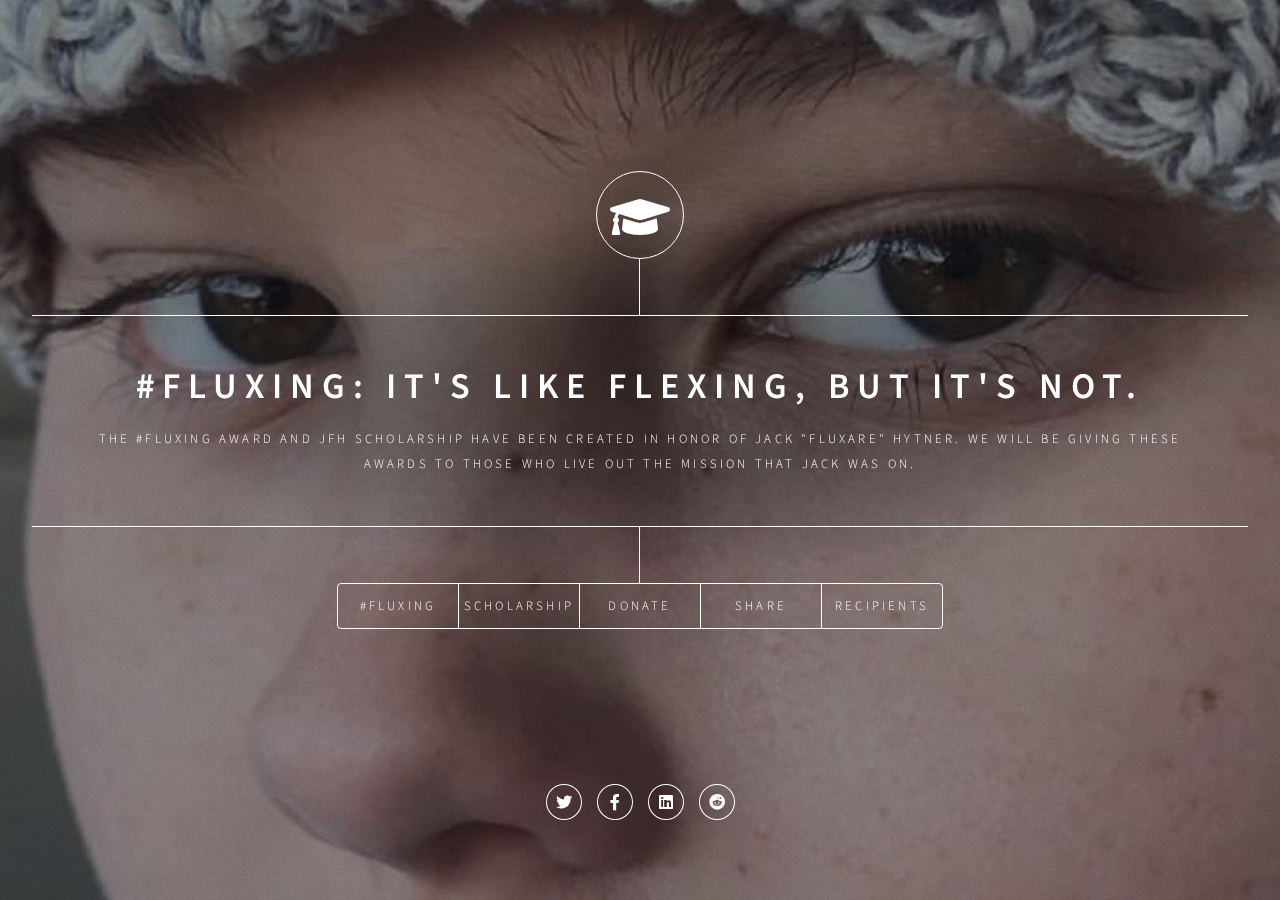
<file: index.html>
<!DOCTYPE HTML>
<!--
	Dimension by HTML5 UP
	html5up.net | @ajlkn
	Free for personal and commercial use under the CCA 3.0 license (html5up.net/license)
-->
<html>
	<head>
		<link rel="shortcut icon" type="image/x-icon" href="favicon.ico">

		<!--This is the description for your website -->
		<meta content='$500 Scholarship in memory of Jack "Fluxare Hytner' name='description'/>
		<!--Add the author name here -->
		<meta content='Steven H.' name='author'/>    
		<!--This title will appear when someone share this site on facebook or Google plus-->   
		<meta content='Jack "Fluxare" Hytner Memorial Scholarship' property='og:title'/>
		<!--This image will be used as preview when someone shares it on social media -->
		<meta content='https://i.imgur.com/8xLXNoH.jpeg' property='og:image'/>
		<!--This description will be used when someone shares on social media -->
		<meta content='$500 Scholarship in memory of Jack "Fluxare Hytner' property='og:description'/>
		
		<title>JFH Memorial Scholarship</title>
		<meta charset="utf-8" />
		<meta name="viewport" content="width=device-width, initial-scale=1, user-scalable=no" />
		<link rel="stylesheet" href="assets/css/main.css" />
		<noscript><link rel="stylesheet" href="assets/css/noscript.css" /></noscript>
	</head>
	<body class="is-preload">

		<!-- Wrapper -->
			<div id="wrapper">

				<!-- Header -->
					<header id="header">
						<div class="logo">
							<!-- <span class="icon fa-gem"></span> -->
							<span class="fas fa-graduation-cap fa-3x"></span>
							<!-- <i class="fas fa-graduation-cap"></i> -->
						</div>
						<div class="content">
							<div class="inner">
								<h1>#Fluxing: It's like flexing, but it's not.</h1>
								<p>The #Fluxing Award and JFH Scholarship have been created in honor of Jack "Fluxare" Hytner. We will be giving these awards to those who live out the
									mission that Jack was on. </p>
							</div>
						</div>
						<nav>
							<ul>
								<li><a href="#aboutjack">#Fluxing</a></li>
								<li><a href="#scholar">Scholarship</a></li>
								<li><a href="#donate">Donate</a></li>
								<li><a href="#share">Share</a></li>
								<li><a href="#recipients">Recipients</a></li>
								<!-- <li><a href="#elements">Elements</a></li> -->
							</ul>
						</nav>
					</header>

				<!-- Main -->
					<div id="main">

						<!-- aboutjack -->
                        <article id="aboutjack">
                            <h2 class="major">#Fluxing</h2>
                            <span class="image main"><img src="images/Jack14.jpg" alt="" /></span>
                            <p>Fluxare made it to the top 100 in the Norcal recruiting Challenge. He was then teamed with Sweaty Steve, who also made the cut, to create a video. 
                                They created a great one called "The Clock of Life - Motivation for all Creators/Influencers". At the end of the Video they added the Tag line:
                                "#Fluxing- It’s like flexing, but it’s not."
                            </p>
                            <p>
                                <a href="https://youtu.be/uP6Y2w0VfnQ" target="_blank"><span class="label">Watch the video here!</span></a>
                            </p>
                            <p>
                                 Fluxare and Sweaty Steve made the cut to the top 50 in large part to the power of their video.  Sadly, 16 year old Fluxare passed away from stage 4 bone cancer before the next cut to the top 25. In his short time here Fluxare was building a commitment to reducing the levels of hate, anger and unnecessary ego in the online gaming community. He encouraged, complimented and inspired by always being positive and helpful even when someone might be coming at him with less than kind comments. You know the type of comments, we all do. So we are reaching out to you, with a challenge that has a reward. Every month we will award $100 to the submitted video that best captures the concept that meant so much to Fluxare: A cooler, kinder community.
                            </p>
                            <p>
                                Help us define what that means:
                                <li>Not meeting hate with hate.</li>
                                <li>Not meeting ignorance with ignorance.</li>
                                <li>Inspiring - being yourself, embrace yourself and others</li>
                            </p>
                            <p>
                                Make a video that captures what #Fluxing means to you. Inspire us to give you the monthly #Fluxing prize.
                            </p>
                            <ul class="icons">
                                <li><a href="https://twitter.com/intent/tweet?url=https%3A%2F%2Fjfhscholarship.github.io/&text=I%27m%20supporting%20the%20%23JFHScholarship%20in%20honor%20of%20@Fluxare%20-%20Please%20checkout%20this%20site%20to%20get%20involved%21" class="icon brands fa-twitter" target="_blank"><span class="label">GitHub</span></a></li>
                                <li><a href="https://www.facebook.com/sharer/sharer.php?u=jfhscholarship.github.io" class="icon brands fa-facebook-f" target="_blank"><span class="label">Facebook</span></a></li>
                                <li><a href="https://www.linkedin.com/sharing/share-offsite/?url=https%3A%2F%2Fjfhscholarship.github.io" class="icon brands fa-linkedin"><span class="label">GitHub</span></a></li>
                                <li><a href="https://www.reddit.com/submit?url=https%3A%2F%2Fjfhscholarship.github.io/&title=I%27m%20supporting%20the%20%23JFHScholarship%20in%20honor%20of%20@Fluxare%20-%20Please%20checkout%20this%20site%20to%20get%20involved%21" class="icon brands fa-reddit" target="_blank"><span class="label">GitHub</span></a></li>
                            </ul>
                        </article>
						
						<!-- scholar -->
						<article id="scholar">
							<h2 class="major">Scholarship Details</h2>
							<span class="image main"><img src="images/Jack4.jpg" alt="" /></span>
							<p>To carry on the legacy of Jack, we have started a Memorial Scholarship in his name. With a passion for ESports, Jack expressed interest in one day becoming a computer programmer, which is why we have decided to give a $500 scholarship to a graduating high-school Senior, or current college student pursuing a degree in a Computer Science or Video Game related field. This scholarship will be given to a student who lives out the mission that Jack was on.</a></p>
							<p>To encourage more applicants, the founder of this scholarship, Steven (who works as a professional in Cybersecurity) will also be providing networking opportunities and career mentoring to the recipient of this award if they so choose. </a></p>
							<p>We are looking for applicants who deeply want to have an impact on those around them in a positive way. If this is you, please apply for this scholarship <a href="https://www.bold.org/scholarships/jack-hytner-memorial-scholarship/" target="_blank"><b>HERE</b></a> where you will answer a few questions via written response or by submitting a video link. </p>
							<ul class="icons">
								<li><a href="https://twitter.com/intent/tweet?url=https%3A%2F%2Fjfhscholarship.github.io/&text=I%27m%20supporting%20the%20%23JFHScholarship%20in%20honor%20of%20@Fluxare%20-%20Please%20checkout%20this%20site%20to%20get%20involved%21" class="icon brands fa-twitter" target="_blank"><span class="label">GitHub</span></a></li>
								<li><a href="https://www.facebook.com/sharer/sharer.php?u=jfhscholarship.github.io" class="icon brands fa-facebook-f" target="_blank"><span class="label">Facebook</span></a></li>
								<li><a href="https://www.linkedin.com/sharing/share-offsite/?url=https%3A%2F%2Fjfhscholarship.github.io" class="icon brands fa-linkedin"><span class="label">GitHub</span></a></li>
								<li><a href="https://www.reddit.com/submit?url=https%3A%2F%2Fjfhscholarship.github.io/&title=I%27m%20supporting%20the%20%23JFHScholarship%20in%20honor%20of%20@Fluxare%20-%20Please%20checkout%20this%20site%20to%20get%20involved%21" class="icon brands fa-reddit" target="_blank"><span class="label">GitHub</span></a></li>
							</ul>
						</article>

						<!-- apply -->
							<!-- <article id="apply">
								<h2 class="major">Apply</h2>
								<span class="image main"><img src="images/apply.jpg" alt="" /></span>
								<p>We have partnered with <b>BOLD</b> in order to make this scholarship happen. In order to launch the scholarship, we must first provide the $500 that will be awarded to the student who recieves this scholarship. Once that goal is met, there will be a link on this page that will take you straight into the application process!</p>
								<p>Please consider donating to our GoFundMe page <a href="https://gofundme.com/f/jack-fluxare-hytner-memorial-scholarship/" target="_blank"><b>HERE</b></a> to help us raise the $500 required to official launch the scholarship and continue Fluxare's legacy.</p>
								<ul class="icons">
									<li><a href="https://twitter.com/intent/tweet?url=https%3A%2F%2Fjfhscholarship.github.io/&text=I%27m%20supporting%20the%20%23JFHScholarship%20in%20honor%20of%20@Fluxare%20-%20Please%20checkout%20this%20site%20to%20get%20involved%21" class="icon brands fa-twitter" target="_blank"><span class="label">GitHub</span></a></li>
									<li><a href="https://www.facebook.com/sharer/sharer.php?u=jfhscholarship.github.io" class="icon brands fa-facebook-f" target="_blank"><span class="label">Facebook</span></a></li>
									<li><a href="https://www.linkedin.com/sharing/share-offsite/?url=https%3A%2F%2Fjfhscholarship.github.io" class="icon brands fa-linkedin"><span class="label">GitHub</span></a></li>
									<li><a href="https://www.reddit.com/submit?url=https%3A%2F%2Fjfhscholarship.github.io/&title=I%27m%20supporting%20the%20%23JFHScholarship%20in%20honor%20of%20@Fluxare%20-%20Please%20checkout%20this%20site%20to%20get%20involved%21" class="icon brands fa-reddit" target="_blank"><span class="label">GitHub</span></a></li>
								</ul>
							</article> -->

						<!-- donate -->
							<article id="donate">
								<h2 class="major">Donate</h2>
								<span class="image main"> <a href="https://www.bold.org/scholarships/jack-hytner-memorial-scholarship/" target="_blank"><img src="images/Jack2.jpg" alt="" /></a></span>
								<p>We are taking donations from the community through <a href="https://www.bold.org/scholarships/jack-hytner-memorial-scholarship/" target="_blank"><b>BOLD</b></a> to help fund this scholarship and change students lives. 100% of proceeds will go towards this scholarship. Any funds over $500 will go towards the next year's scholarship fund, so that we can continue this scholarship for years to come. Thank you for supporting this cause as we seek to carry on Jack's legacy. You can donate to the scholarship during it's "live" times by clicking <a href="https://gofundme.com/f/jack-fluxare-hytner-memorial-scholarship/" target="_blank"><b>HERE</b></a>.</p>
								<ul class="icons">
									<li><a href="https://twitter.com/intent/tweet?url=https%3A%2F%2Fjfhscholarship.github.io/&text=I%27m%20supporting%20the%20%23JFHScholarship%20in%20honor%20of%20@Fluxare%20-%20Please%20checkout%20this%20site%20to%20get%20involved%21" class="icon brands fa-twitter" target="_blank"><span class="label">GitHub</span></a></li>
									<li><a href="https://www.facebook.com/sharer/sharer.php?u=jfhscholarship.github.io" class="icon brands fa-facebook-f" target="_blank"><span class="label">Facebook</span></a></li>
									<li><a href="https://www.linkedin.com/sharing/share-offsite/?url=https%3A%2F%2Fjfhscholarship.github.io" class="icon brands fa-linkedin"><span class="label">GitHub</span></a></li>
									<li><a href="https://www.reddit.com/submit?url=https%3A%2F%2Fjfhscholarship.github.io/&title=I%27m%20supporting%20the%20%23JFHScholarship%20in%20honor%20of%20@Fluxare%20-%20Please%20checkout%20this%20site%20to%20get%20involved%21" class="icon brands fa-reddit" target="_blank"><span class="label">GitHub</span></a></li>
								</ul>
							</article>

						<!-- share -->
						<article id="share">
							<h2 class="major">Share</h2>

							<!-- Slideshow container -->
							<div class="slideshow-container">
								<!-- Full-width images -->
								<div class="mySlides fade">
									<span class="image main"><img src="images/tweets/tweet1.JPG" alt="" /></span>
								</div>
								<div class="mySlides fade">
									<span class="image main"><img src="images/tweets/tweet2.JPG" alt="" /></span>
								</div>
								<div class="mySlides fade">
									<span class="image main"><img src="images/tweets/tweet3.JPG" alt="" /></span>
								</div>
								<div class="mySlides fade">
									<span class="image main"><img src="images/tweets/tweet4.JPG" alt="" /></span>
								</div>
								<div class="mySlides fade">
									<span class="image main"><img src="images/tweets/tweet5.JPG" alt="" /></span>
								</div>
								<div class="mySlides fade">
									<span class="image main"><img src="images/tweets/tweet6.JPG" alt="" /></span>
								</div>
								<div class="mySlides fade">
									<span class="image main"><img src="images/tweets/tweet7.JPG" alt="" /></span>
								</div>
								<div class="mySlides fade">
									<span class="image main"><img src="images/tweets/tweet8.JPG" alt="" /></span>
								</div>
								<div class="mySlides fade">
									<span class="image main"><img src="images/tweets/tweet9.JPG" alt="" /></span>
								</div>
								<div class="mySlides fade">
									<span class="image main"><img src="images/tweets/tweet10.JPG" alt="" /></span>
								</div>
								<div class="mySlides fade">
									<span class="image main"><img src="images/tweets/tweet11.JPG" alt="" /></span>
								</div>
								<div class="mySlides fade">
									<span class="image main"><img src="images/tweets/tweet12.JPG" alt="" /></span>
								</div>
								<div class="mySlides fade">
									<span class="image main"><img src="images/tweets/tweet13.JPG" alt="" /></span>
								</div>
								<div class="mySlides fade">
									<span class="image main"><img src="images/tweets/tweet14.JPG" alt="" /></span>
								</div>
								<div class="mySlides fade">
									<span class="image main"><img src="images/tweets/tweet15.JPG" alt="" /></span>
								</div>
								<div class="mySlides fade">
									<span class="image main"><img src="images/tweets/tweet16.JPG" alt="" /></span>
								</div>
								<div class="mySlides fade">
									<span class="image main"><img src="images/tweets/tweet17.JPG" alt="" /></span>
								</div>
								<div class="mySlides fade">
									<span class="image main"><img src="images/tweets/tweet18.JPG" alt="" /></span>
								</div>
							</div>


								<!-- Next and previous buttons -->
								
								<a class="prev" onclick="plusSlides(-1)">&#10094;</a>
								<a class="next" onclick="plusSlides(1)">&#10095;</a>
							

								<script>
									var slideIndex = 1;
									var timer = null;
									showSlides(slideIndex);

									function plusSlides(n) {
									clearTimeout(timer);
									showSlides(slideIndex += n);
									}

									function currentSlide(n) {
									clearTimeout(timer);
									showSlides(slideIndex = n);
									}

									function showSlides(n) {
									var i;
									var slides = document.getElementsByClassName("mySlides");
									var dots = document.getElementsByClassName("dot");
									if (n==undefined){n = ++slideIndex}
									if (n > slides.length) {slideIndex = 1}
									if (n < 1) {slideIndex = slides.length}
									for (i = 0; i < slides.length; i++) {
										slides[i].style.display = "none";
									}
									for (i = 0; i < dots.length; i++) {
										dots[i].className = dots[i].className.replace(" active", "");
									}
									slides[slideIndex-1].style.display = "block";
									dots[slideIndex-1].className += " active";
									timer = setTimeout(showSlides, 5000);
									} 
								</script>

							
							<!-- <blockquote class="twitter-tweet" data-theme="light"><p lang="en" dir="ltr">To my brother, <a href="https://twitter.com/Fluxare?ref_src=twsrc%5Etfw">@Fluxare</a> 🙏🏼🖤 <a href="https://t.co/BUqBtoJxM1">pic.twitter.com/BUqBtoJxM1</a></p>&mdash; Sweaty Steve | #NorCalTop50 (@TheSweatySteve) <a href="https://twitter.com/TheSweatySteve/status/1431333724428374016?ref_src=twsrc%5Etfw">August 27, 2021</a></blockquote> <script async src="https://platform.twitter.com/widgets.js" charset="utf-8"></script> -->
							<p>We understand the power of social media, and we want to encourage you to share this story and encourage others to get involved. We ask that you consider sharing this website and the <a href="https://www.bold.org/scholarships/jack-hytner-memorial-scholarship/" target="_blank"><b>SCHOLARSHIP</b></a> page on all of your social media platforms. Use <b>#JFHScholarship</b> for a chance to be added to the slideshow above!</p>
							<ul class="icons">
								<li><a href="https://twitter.com/intent/tweet?url=https%3A%2F%2Fjfhscholarship.github.io/&text=I%27m%20supporting%20the%20%23JFHScholarship%20in%20honor%20of%20@Fluxare%20-%20Please%20checkout%20this%20site%20to%20get%20involved%21" class="icon brands fa-twitter" target="_blank"><span class="label">GitHub</span></a></li>
								<li><a href="https://www.facebook.com/sharer/sharer.php?u=jfhscholarship.github.io" class="icon brands fa-facebook-f" target="_blank"><span class="label">Facebook</span></a></li>
								<li><a href="https://www.linkedin.com/sharing/share-offsite/?url=https%3A%2F%2Fjfhscholarship.github.io" class="icon brands fa-linkedin"><span class="label">GitHub</span></a></li>
								<li><a href="https://www.reddit.com/submit?url=https%3A%2F%2Fjfhscholarship.github.io/&title=I%27m%20supporting%20the%20%23JFHScholarship%20in%20honor%20of%20@Fluxare%20-%20Please%20checkout%20this%20site%20to%20get%20involved%21" class="icon brands fa-reddit" target="_blank"><span class="label">GitHub</span></a></li>
							</ul>
						</article>

						<!-- Recipients -->
						<article id="recipients">
							<h2 class="major">Recipients</h2>
							<span class="image main"><img src="images/graduates.jpg" alt="" /></span>
							<p>Recipients of the #Fluxing Award and the Jack "Fluxare" Hytner Memorial Scholarship will be shown here. In the meantime, we encourage all students to apply, and for others to help spread the word about this schoalrship and continue to influence those around you in a positive way! Remember to use #JFHScholarship on all social media platforms to be showcased on our <a href="#share"><b>SHARE</b></a> page.</p>
							<ul class="icons">
								<li><a href="https://twitter.com/intent/tweet?url=https%3A%2F%2Fjfhscholarship.github.io/&text=I%27m%20supporting%20the%20%23JFHScholarship%20in%20honor%20of%20@Fluxare%20-%20Please%20checkout%20this%20site%20to%20get%20involved%21" class="icon brands fa-twitter" target="_blank"><span class="label">GitHub</span></a></li>
								<li><a href="https://www.facebook.com/sharer/sharer.php?u=jfhscholarship.github.io" class="icon brands fa-facebook-f" target="_blank"><span class="label">Facebook</span></a></li>
								<li><a href="https://www.linkedin.com/sharing/share-offsite/?url=https%3A%2F%2Fjfhscholarship.github.io" class="icon brands fa-linkedin"><span class="label">GitHub</span></a></li>
								<li><a href="https://www.reddit.com/submit?url=https%3A%2F%2Fjfhscholarship.github.io/&title=I%27m%20supporting%20the%20%23JFHScholarship%20in%20honor%20of%20@Fluxare%20-%20Please%20checkout%20this%20site%20to%20get%20involved%21" class="icon brands fa-reddit" target="_blank"><span class="label">GitHub</span></a></li>
							</ul>
						</article>

					</div>

				<!-- Footer -->
					<footer id="footer">
						<p class="copyright"> <ul class="icons">
							<li><a href="https://twitter.com/intent/tweet?url=https%3A%2F%2Fjfhscholarship.github.io/&text=I%27m%20supporting%20the%20%23JFHScholarship%20in%20honor%20of%20@Fluxare%20-%20Please%20checkout%20this%20site%20to%20get%20involved%21" class="icon brands fa-twitter" target="_blank"><span class="label">GitHub</span></a></li>
							<li><a href="https://www.facebook.com/sharer/sharer.php?u=jfhscholarship.github.io" class="icon brands fa-facebook-f" target="_blank"><span class="label">Facebook</span></a></li>
							<li><a href="https://www.linkedin.com/sharing/share-offsite/?url=https%3A%2F%2Fjfhscholarship.github.io" class="icon brands fa-linkedin"><span class="label">GitHub</span></a></li>
							<li><a href="https://www.reddit.com/submit?url=https%3A%2F%2Fjfhscholarship.github.io/&title=I%27m%20supporting%20the%20%23JFHScholarship%20in%20honor%20of%20@Fluxare%20-%20Please%20checkout%20this%20site%20to%20get%20involved%21" class="icon brands fa-reddit" target="_blank"><span class="label">GitHub</span></a></li>
						</ul></p>
					</footer>

			</div>

		<!-- BG -->
			<div id="bg"></div>

		<!-- Scripts -->
			<script src="assets/js/jquery.min.js"></script>
			<script src="assets/js/browser.min.js"></script>
			<script src="assets/js/breakpoints.min.js"></script>
			<script src="assets/js/util.js"></script>
			<script src="assets/js/main.js"></script>
	</body>
</html>
</file>
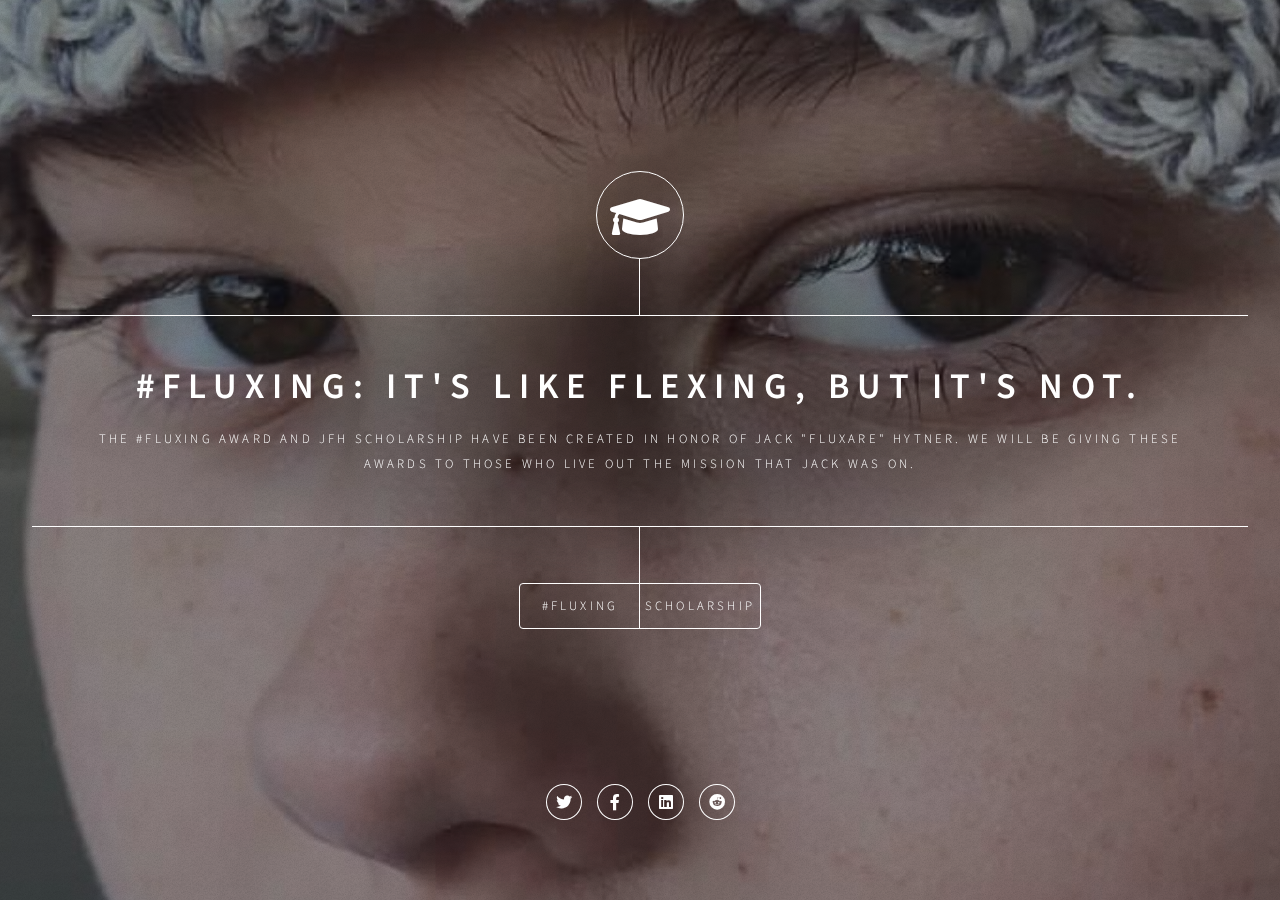
<file: index-backup.html>
<!DOCTYPE HTML>
<!--
	Dimension by HTML5 UP
	html5up.net | @ajlkn
	Free for personal and commercial use under the CCA 3.0 license (html5up.net/license)
-->
<html>
	<head>
		<link rel="shortcut icon" type="image/x-icon" href="favicon.ico">

		<!--This is the description for your website -->
		<meta content='$500 Scholarship in memory of Jack "Fluxare Hytner' name='description'/>
		<!--Add the author name here -->
		<meta content='Steven H.' name='author'/>    
		<!--This title will appear when someone share this site on facebook or Google plus-->   
		<meta content='Jack "Fluxare" Hytner Memorial Scholarship' property='og:title'/>
		<!--This image will be used as preview when someone shares it on social media -->
		<meta content='https://i.imgur.com/8xLXNoH.jpeg' property='og:image'/>
		<!--This description will be used when someone shares on social media -->
		<meta content='$500 Scholarship in memory of Jack "Fluxare Hytner' property='og:description'/>
		
		<title>JFH Memorial Scholarship</title>
		<meta charset="utf-8" />
		<meta name="viewport" content="width=device-width, initial-scale=1, user-scalable=no" />
		<link rel="stylesheet" href="assets/css/main.css" />
		<noscript><link rel="stylesheet" href="assets/css/noscript.css" /></noscript>
	</head>
	<body class="is-preload">

		<!-- Wrapper -->
			<div id="wrapper">

				<!-- Header -->
					<header id="header">
						<div class="logo">
							<!-- <span class="icon fa-gem"></span> -->
							<span class="fas fa-graduation-cap fa-3x"></span>
							<!-- <i class="fas fa-graduation-cap"></i> -->
						</div>
						<div class="content">
							<div class="inner">
								<h1>#Fluxing: It's like flexing, but it's not.</h1>
								<p>The #Fluxing Award and JFH Scholarship have been created in honor of Jack "Fluxare" Hytner. We will be giving these awards to those who live out the
									mission that Jack was on. </p>
							</div>
						</div>
						<nav>
							<ul>
								<li><a href="#aboutjack">#Fluxing</a></li>
								<li><a href="#scholar">Scholarship</a></li>
							</ul>
							
						</nav>
						<!-- <nav>
							<ul>
								<li><a href="#aboutjack">About Jack</a></li>
								<li><a href="#details">Details</a></li>
								<li><a href="#apply">Apply</a></li>
								<li><a href="#donate">Donate</a></li>
								<li><a href="#share">Share</a></li>
								<li><a href="#recipients">Recipients</a></li>
								<li><a href="#elements">Elements</a></li>
							</ul>
						</nav> -->
					</header>

				<!-- Main -->
					<div id="main">

						<!-- aboutjack -->
							<article id="aboutjack">
								<h2 class="major">About Jack</h2>
								<span class="image main"><img src="images/Jack14.jpg" alt="" /></span>
								<p>Fluxare made it to the top 100 in the Norcal recruiting Challenge. He was then teamed with Sweaty Steve, who also made the cut, to create content… a video, 
									They created a great one called …. At the end of the Video they added the Tag line…
									#Fluxing- It’s like flexing… but it’s not….
									<a href="https://youtu.be/uP6Y2w0VfnQ" target="_blank"><span class="label">Watch the video here!</span></a>
								</p>
								<p>
									 Fluxare and Sweaty Steve made the cut to the top 50 in large part to the power of their video.  Sadly, 16 year old Fluxare passed away from stage 4 bone cancer before the next cut to the top 25. In his short time here Fluxare was building a commitment to reducing the levels of hate, anger and unnecessary ego in the online gaming community. He encouraged, complimented and inspired by always being positive and helpful even when someone might be coming at him with less than kind comments. You know the type of comments, we all do. So we are reaching out to you, with a challenge that has a reward. Every month we will award $100 to the submitted video that best captures the concept that meant so much to Fluxare. A cooler, kinder community….
									By the way, Sweaty Steve went on to become a member of NorCal and is one of the administrators of this project.
								</p>
								<p>
									Help us define what that means.
											   Not meeting hate with hate
											   Not meeting ignorance with ignorance 
											   Inspiring - being yourself, embrace yourself and others
											   Make a video that captures what #Fluxing means to you
											.  Keep it tight, not too long and…
											   Inspire us to give you the monthly #Fluxing prize
								</p>
								<ul class="icons">
									<li><a href="https://twitter.com/intent/tweet?url=https%3A%2F%2Fjfhscholarship.github.io/&text=I%27m%20supporting%20the%20%23JFHScholarship%20in%20honor%20of%20@Fluxare%20-%20Please%20checkout%20this%20site%20to%20get%20involved%21" class="icon brands fa-twitter" target="_blank"><span class="label">GitHub</span></a></li>
									<li><a href="https://www.facebook.com/sharer/sharer.php?u=jfhscholarship.github.io" class="icon brands fa-facebook-f" target="_blank"><span class="label">Facebook</span></a></li>
									<li><a href="https://www.linkedin.com/sharing/share-offsite/?url=https%3A%2F%2Fjfhscholarship.github.io" class="icon brands fa-linkedin"><span class="label">GitHub</span></a></li>
									<li><a href="https://www.reddit.com/submit?url=https%3A%2F%2Fjfhscholarship.github.io/&title=I%27m%20supporting%20the%20%23JFHScholarship%20in%20honor%20of%20@Fluxare%20-%20Please%20checkout%20this%20site%20to%20get%20involved%21" class="icon brands fa-reddit" target="_blank"><span class="label">GitHub</span></a></li>
								</ul>
							</article>
						
						<!-- scholar -->
						<article id="scholar">
							<h2 class="major">Scholarship Details</h2>
							<span class="image main"><img src="images/Jack4.jpg" alt="" /></span>
							<p>To carry on the legacy of Jack, we have started a Memorial Scholarship in his name. With a passion for ESports, Jack expressed interest in one day becoming a computer programmer, which is why we have decided to give a $500 scholarship to a graduating high-school Senior, or current college student pursuing a degree in a Computer Science or Video Game related field. This scholarship will be given to a student who lives out the mission that Jack was on.</a></p>
							<p>To encourage more applicants, the founder of this scholarship, Steven (who works as a professional in Cybersecurity) will also be providing networking opportunities and career mentoring to the recipient of this award if they so choose. </a></p>
							<p>We are looking for applicants who deeply want to have an impact on those around them in a positive way. If this is you, please apply for this scholarship <a href="https://www.bold.org/scholarships/jack-hytner-memorial-scholarship/" target="_blank"><b>HERE</b></a> where you will answer a few questions via written response or by submitting a video link. </p>
							<ul class="icons">
								<li><a href="https://twitter.com/intent/tweet?url=https%3A%2F%2Fjfhscholarship.github.io/&text=I%27m%20supporting%20the%20%23JFHScholarship%20in%20honor%20of%20@Fluxare%20-%20Please%20checkout%20this%20site%20to%20get%20involved%21" class="icon brands fa-twitter" target="_blank"><span class="label">GitHub</span></a></li>
								<li><a href="https://www.facebook.com/sharer/sharer.php?u=jfhscholarship.github.io" class="icon brands fa-facebook-f" target="_blank"><span class="label">Facebook</span></a></li>
								<li><a href="https://www.linkedin.com/sharing/share-offsite/?url=https%3A%2F%2Fjfhscholarship.github.io" class="icon brands fa-linkedin"><span class="label">GitHub</span></a></li>
								<li><a href="https://www.reddit.com/submit?url=https%3A%2F%2Fjfhscholarship.github.io/&title=I%27m%20supporting%20the%20%23JFHScholarship%20in%20honor%20of%20@Fluxare%20-%20Please%20checkout%20this%20site%20to%20get%20involved%21" class="icon brands fa-reddit" target="_blank"><span class="label">GitHub</span></a></li>
							</ul>
						</article>


						<!-- details -->
						<article id="details">
							<h2 class="major">Scholarship Details</h2>
							<span class="image main"><img src="images/Jack4.jpg" alt="" /></span>
							<p>To carry on the legacy of Jack, we have started a Memorial Scholarship in his name. With a passion for ESports, Jack expressed interest in one day becoming a computer programmer, which is why we have decided to give a $500 scholarship to a graduating high-school Senior, or current college student pursuing a degree in a Computer Science or Video Game related field. This scholarship will be given to a student who lives out the mission that Jack was on: <b>To show people that you can do anything, no matter your circumstances, and leave a positive influence on those around you.</b></a></p>
							<p>To encourage more applicants, the founder of this scholarship, Steven (who works as a professional in Cybersecurity) will also be providing networking opportunities and career mentoring to the recipient of this award if they so choose. </a></p>
							<p>We are looking for applicants who deeply want to have an impact on those around them in a positive way. If this is you, please apply for this scholarship <a href="#apply" target="_blank"><b>HERE</b></a> where you will answer a few questions via written response or by submitting a video link. </p>
							<ul class="icons">
								<li><a href="https://twitter.com/intent/tweet?url=https%3A%2F%2Fjfhscholarship.github.io/&text=I%27m%20supporting%20the%20%23JFHScholarship%20in%20honor%20of%20@Fluxare%20-%20Please%20checkout%20this%20site%20to%20get%20involved%21" class="icon brands fa-twitter" target="_blank"><span class="label">GitHub</span></a></li>
								<li><a href="https://www.facebook.com/sharer/sharer.php?u=jfhscholarship.github.io" class="icon brands fa-facebook-f" target="_blank"><span class="label">Facebook</span></a></li>
								<li><a href="https://www.linkedin.com/sharing/share-offsite/?url=https%3A%2F%2Fjfhscholarship.github.io" class="icon brands fa-linkedin"><span class="label">GitHub</span></a></li>
								<li><a href="https://www.reddit.com/submit?url=https%3A%2F%2Fjfhscholarship.github.io/&title=I%27m%20supporting%20the%20%23JFHScholarship%20in%20honor%20of%20@Fluxare%20-%20Please%20checkout%20this%20site%20to%20get%20involved%21" class="icon brands fa-reddit" target="_blank"><span class="label">GitHub</span></a></li>
							</ul>
						</article>

						<!-- apply -->
							<article id="apply">
								<h2 class="major">Apply</h2>
								<span class="image main"><img src="images/apply.jpg" alt="" /></span>
								<p>We have partnered with <b>BOLD</b> in order to make this scholarship happen. In order to launch the scholarship, we must first provide the $500 that will be awarded to the student who recieves this scholarship. Once that goal is met, there will be a link on this page that will take you straight into the application process!</p>
								<p>Please consider donating to our GoFundMe page <a href="https://gofundme.com/f/jack-fluxare-hytner-memorial-scholarship/" target="_blank"><b>HERE</b></a> to help us raise the $500 required to official launch the scholarship and continue Fluxare's legacy.</p>
								<ul class="icons">
									<li><a href="https://twitter.com/intent/tweet?url=https%3A%2F%2Fjfhscholarship.github.io/&text=I%27m%20supporting%20the%20%23JFHScholarship%20in%20honor%20of%20@Fluxare%20-%20Please%20checkout%20this%20site%20to%20get%20involved%21" class="icon brands fa-twitter" target="_blank"><span class="label">GitHub</span></a></li>
									<li><a href="https://www.facebook.com/sharer/sharer.php?u=jfhscholarship.github.io" class="icon brands fa-facebook-f" target="_blank"><span class="label">Facebook</span></a></li>
									<li><a href="https://www.linkedin.com/sharing/share-offsite/?url=https%3A%2F%2Fjfhscholarship.github.io" class="icon brands fa-linkedin"><span class="label">GitHub</span></a></li>
									<li><a href="https://www.reddit.com/submit?url=https%3A%2F%2Fjfhscholarship.github.io/&title=I%27m%20supporting%20the%20%23JFHScholarship%20in%20honor%20of%20@Fluxare%20-%20Please%20checkout%20this%20site%20to%20get%20involved%21" class="icon brands fa-reddit" target="_blank"><span class="label">GitHub</span></a></li>
								</ul>
							</article>

						<!-- donate -->
							<article id="donate">
								<h2 class="major">Donate</h2>
								<span class="image main"> <a href="https://gofundme.com/f/jack-fluxare-hytner-memorial-scholarship/" target="_blank"><img src="images/Jack2.jpg" alt="" /></a></span>
								<p>We are taking donations from the community through <a href="https://gofundme.com/f/jack-fluxare-hytner-memorial-scholarship/" target="_blank"><b>GoFundMe</b></a> to help fund this scholarship and change students lives. 100% of proceeds will go towards this scholarship. Any funds over $500 will go towards the next year's scholarship fund, so that we can continue this scholarship for years to come. Thank you for supporting this cause as we seek to carry on Jack's legacy. Click <a href="https://gofundme.com/f/jack-fluxare-hytner-memorial-scholarship/" target="_blank"><b>HERE</b></a> to donate today.</p>
								<ul class="icons">
									<li><a href="https://twitter.com/intent/tweet?url=https%3A%2F%2Fjfhscholarship.github.io/&text=I%27m%20supporting%20the%20%23JFHScholarship%20in%20honor%20of%20@Fluxare%20-%20Please%20checkout%20this%20site%20to%20get%20involved%21" class="icon brands fa-twitter" target="_blank"><span class="label">GitHub</span></a></li>
									<li><a href="https://www.facebook.com/sharer/sharer.php?u=jfhscholarship.github.io" class="icon brands fa-facebook-f" target="_blank"><span class="label">Facebook</span></a></li>
									<li><a href="https://www.linkedin.com/sharing/share-offsite/?url=https%3A%2F%2Fjfhscholarship.github.io" class="icon brands fa-linkedin"><span class="label">GitHub</span></a></li>
									<li><a href="https://www.reddit.com/submit?url=https%3A%2F%2Fjfhscholarship.github.io/&title=I%27m%20supporting%20the%20%23JFHScholarship%20in%20honor%20of%20@Fluxare%20-%20Please%20checkout%20this%20site%20to%20get%20involved%21" class="icon brands fa-reddit" target="_blank"><span class="label">GitHub</span></a></li>
								</ul>
							</article>

						<!-- share -->
						<article id="share">
							<h2 class="major">Share</h2>

							<!-- Slideshow container -->
							<div class="slideshow-container">
								<!-- Full-width images -->
								<div class="mySlides fade">
									<span class="image main"><img src="images/tweets/tweet1.JPG" alt="" /></span>
								</div>
								<div class="mySlides fade">
									<span class="image main"><img src="images/tweets/tweet2.JPG" alt="" /></span>
								</div>
								<div class="mySlides fade">
									<span class="image main"><img src="images/tweets/tweet3.JPG" alt="" /></span>
								</div>
								<div class="mySlides fade">
									<span class="image main"><img src="images/tweets/tweet4.JPG" alt="" /></span>
								</div>
								<div class="mySlides fade">
									<span class="image main"><img src="images/tweets/tweet5.JPG" alt="" /></span>
								</div>
								<div class="mySlides fade">
									<span class="image main"><img src="images/tweets/tweet6.JPG" alt="" /></span>
								</div>
								<div class="mySlides fade">
									<span class="image main"><img src="images/tweets/tweet7.JPG" alt="" /></span>
								</div>
								<div class="mySlides fade">
									<span class="image main"><img src="images/tweets/tweet8.JPG" alt="" /></span>
								</div>
								<div class="mySlides fade">
									<span class="image main"><img src="images/tweets/tweet9.JPG" alt="" /></span>
								</div>
								<div class="mySlides fade">
									<span class="image main"><img src="images/tweets/tweet10.JPG" alt="" /></span>
								</div>
								<div class="mySlides fade">
									<span class="image main"><img src="images/tweets/tweet11.JPG" alt="" /></span>
								</div>
								<div class="mySlides fade">
									<span class="image main"><img src="images/tweets/tweet12.JPG" alt="" /></span>
								</div>
								<div class="mySlides fade">
									<span class="image main"><img src="images/tweets/tweet13.JPG" alt="" /></span>
								</div>
								<div class="mySlides fade">
									<span class="image main"><img src="images/tweets/tweet14.JPG" alt="" /></span>
								</div>
								<div class="mySlides fade">
									<span class="image main"><img src="images/tweets/tweet15.JPG" alt="" /></span>
								</div>
								<div class="mySlides fade">
									<span class="image main"><img src="images/tweets/tweet16.JPG" alt="" /></span>
								</div>
								<div class="mySlides fade">
									<span class="image main"><img src="images/tweets/tweet17.JPG" alt="" /></span>
								</div>
								<div class="mySlides fade">
									<span class="image main"><img src="images/tweets/tweet18.JPG" alt="" /></span>
								</div>
							</div>


								<!-- Next and previous buttons -->
								
								<a class="prev" onclick="plusSlides(-1)">&#10094;</a>
								<a class="next" onclick="plusSlides(1)">&#10095;</a>
							

								<script>
									var slideIndex = 1;
									var timer = null;
									showSlides(slideIndex);

									function plusSlides(n) {
									clearTimeout(timer);
									showSlides(slideIndex += n);
									}

									function currentSlide(n) {
									clearTimeout(timer);
									showSlides(slideIndex = n);
									}

									function showSlides(n) {
									var i;
									var slides = document.getElementsByClassName("mySlides");
									var dots = document.getElementsByClassName("dot");
									if (n==undefined){n = ++slideIndex}
									if (n > slides.length) {slideIndex = 1}
									if (n < 1) {slideIndex = slides.length}
									for (i = 0; i < slides.length; i++) {
										slides[i].style.display = "none";
									}
									for (i = 0; i < dots.length; i++) {
										dots[i].className = dots[i].className.replace(" active", "");
									}
									slides[slideIndex-1].style.display = "block";
									dots[slideIndex-1].className += " active";
									timer = setTimeout(showSlides, 5000);
									} 
								</script>

							
							<!-- <blockquote class="twitter-tweet" data-theme="light"><p lang="en" dir="ltr">To my brother, <a href="https://twitter.com/Fluxare?ref_src=twsrc%5Etfw">@Fluxare</a> 🙏🏼🖤 <a href="https://t.co/BUqBtoJxM1">pic.twitter.com/BUqBtoJxM1</a></p>&mdash; Sweaty Steve | #NorCalTop50 (@TheSweatySteve) <a href="https://twitter.com/TheSweatySteve/status/1431333724428374016?ref_src=twsrc%5Etfw">August 27, 2021</a></blockquote> <script async src="https://platform.twitter.com/widgets.js" charset="utf-8"></script> -->
							<p>We understand the power of social media, and we want to encourage you to share this story and encourage others to get involved. We ask that you consider sharing this website and the <a href="https://gofundme.com/f/jack-fluxare-hytner-memorial-scholarship/" target="_blank"><b>GoFundMe</b></a> on all of your social media platforms. Use <b>#JFHScholarship</b> for a chance to be added to the slideshow above!</p>
							<ul class="icons">
								<li><a href="https://twitter.com/intent/tweet?url=https%3A%2F%2Fjfhscholarship.github.io/&text=I%27m%20supporting%20the%20%23JFHScholarship%20in%20honor%20of%20@Fluxare%20-%20Please%20checkout%20this%20site%20to%20get%20involved%21" class="icon brands fa-twitter" target="_blank"><span class="label">GitHub</span></a></li>
								<li><a href="https://www.facebook.com/sharer/sharer.php?u=jfhscholarship.github.io" class="icon brands fa-facebook-f" target="_blank"><span class="label">Facebook</span></a></li>
								<li><a href="https://www.linkedin.com/sharing/share-offsite/?url=https%3A%2F%2Fjfhscholarship.github.io" class="icon brands fa-linkedin"><span class="label">GitHub</span></a></li>
								<li><a href="https://www.reddit.com/submit?url=https%3A%2F%2Fjfhscholarship.github.io/&title=I%27m%20supporting%20the%20%23JFHScholarship%20in%20honor%20of%20@Fluxare%20-%20Please%20checkout%20this%20site%20to%20get%20involved%21" class="icon brands fa-reddit" target="_blank"><span class="label">GitHub</span></a></li>
							</ul>
						</article>

						<!-- Recipients -->
						<article id="recipients">
							<h2 class="major">Recipients</h2>
							<span class="image main"><img src="images/graduates.jpg" alt="" /></span>
							<p>Recipients of the Jack "Fluxare" Hytner Memorial Scholarship will be shown here. In the meantime, we encourage all students to apply, and for others to help spread the word about this schoalrship and continue to influence those around you in a positive way! Remember to use #JFHScholarship on all social media platforms to be showcased on our <a href="#share"><b>SHARE</b></a> page.</p>
							<ul class="icons">
								<li><a href="https://twitter.com/intent/tweet?url=https%3A%2F%2Fjfhscholarship.github.io/&text=I%27m%20supporting%20the%20%23JFHScholarship%20in%20honor%20of%20@Fluxare%20-%20Please%20checkout%20this%20site%20to%20get%20involved%21" class="icon brands fa-twitter" target="_blank"><span class="label">GitHub</span></a></li>
								<li><a href="https://www.facebook.com/sharer/sharer.php?u=jfhscholarship.github.io" class="icon brands fa-facebook-f" target="_blank"><span class="label">Facebook</span></a></li>
								<li><a href="https://www.linkedin.com/sharing/share-offsite/?url=https%3A%2F%2Fjfhscholarship.github.io" class="icon brands fa-linkedin"><span class="label">GitHub</span></a></li>
								<li><a href="https://www.reddit.com/submit?url=https%3A%2F%2Fjfhscholarship.github.io/&title=I%27m%20supporting%20the%20%23JFHScholarship%20in%20honor%20of%20@Fluxare%20-%20Please%20checkout%20this%20site%20to%20get%20involved%21" class="icon brands fa-reddit" target="_blank"><span class="label">GitHub</span></a></li>
							</ul>
						</article>

					</div>

				<!-- Footer -->
					<footer id="footer">
						<p class="copyright"> <ul class="icons">
							<li><a href="https://twitter.com/intent/tweet?url=https%3A%2F%2Fjfhscholarship.github.io/&text=I%27m%20supporting%20the%20%23JFHScholarship%20in%20honor%20of%20@Fluxare%20-%20Please%20checkout%20this%20site%20to%20get%20involved%21" class="icon brands fa-twitter" target="_blank"><span class="label">GitHub</span></a></li>
							<li><a href="https://www.facebook.com/sharer/sharer.php?u=jfhscholarship.github.io" class="icon brands fa-facebook-f" target="_blank"><span class="label">Facebook</span></a></li>
							<li><a href="https://www.linkedin.com/sharing/share-offsite/?url=https%3A%2F%2Fjfhscholarship.github.io" class="icon brands fa-linkedin"><span class="label">GitHub</span></a></li>
							<li><a href="https://www.reddit.com/submit?url=https%3A%2F%2Fjfhscholarship.github.io/&title=I%27m%20supporting%20the%20%23JFHScholarship%20in%20honor%20of%20@Fluxare%20-%20Please%20checkout%20this%20site%20to%20get%20involved%21" class="icon brands fa-reddit" target="_blank"><span class="label">GitHub</span></a></li>
						</ul></p>
					</footer>

			</div>

		<!-- BG -->
			<div id="bg"></div>

		<!-- Scripts -->
			<script src="assets/js/jquery.min.js"></script>
			<script src="assets/js/browser.min.js"></script>
			<script src="assets/js/breakpoints.min.js"></script>
			<script src="assets/js/util.js"></script>
			<script src="assets/js/main.js"></script>
	</body>
</html>
</file>
<file: assets/css/noscript.css>
/*
	Dimension by HTML5 UP
	html5up.net | @ajlkn
	Free for personal and commercial use under the CCA 3.0 license (html5up.net/license)
*/

/* BG */

	body.is-preload #bg:before {
		background-color: transparent;
	}

/* Header */

	body.is-preload #header {
		-moz-filter: none;
		-webkit-filter: none;
		-ms-filter: none;
		filter: none;
	}

		body.is-preload #header > * {
			opacity: 1;
		}

		body.is-preload #header .content .inner {
			max-height: none;
			padding: 3rem 2rem;
			opacity: 1;
		}

/* Main */

	#main article {
		opacity: 1;
		margin: 4rem 0 0 0;
	}
</file>
<file: assets/css/main.css>
@import url(fontawesome-all.min.css);
@import url("https://fonts.googleapis.com/css?family=Source+Sans+Pro:300italic,600italic,300,600");

/*
	Dimension by HTML5 UP
	html5up.net | @ajlkn
	Free for personal and commercial use under the CCA 3.0 license (html5up.net/license)
*/

html, body, div, span, applet, object,
iframe, h1, h2, h3, h4, h5, h6, p, blockquote,
pre, a, abbr, acronym, address, big, cite,
code, del, dfn, em, img, ins, kbd, q, s, samp,
small, strike, strong, sub, sup, tt, var, b,
u, i, center, dl, dt, dd, ol, ul, li, fieldset,
form, label, legend, table, caption, tbody,
tfoot, thead, tr, th, td, article, aside,
canvas, details, embed, figure, figcaption,
footer, header, hgroup, menu, nav, output, ruby,
section, summary, time, mark, audio, video {
	margin: 0;
	padding: 0;
	border: 0;
	font-size: 100%;
	font: inherit;
	vertical-align: baseline;}

article, aside, details, figcaption, figure,
footer, header, hgroup, menu, nav, section {
	display: block;}

body {
	line-height: 1;
}

ol, ul {
	list-style: none;
}

blockquote, q {
	quotes: none;
}

	blockquote:before, blockquote:after, q:before, q:after {
		content: '';
		content: none;
	}

table {
	border-collapse: collapse;
	border-spacing: 0;
}

body {
	-webkit-text-size-adjust: none;
}

mark {
	background-color: transparent;
	color: inherit;
}

input::-moz-focus-inner {
	border: 0;
	padding: 0;
}

input, select, textarea {
	-moz-appearance: none;
	-webkit-appearance: none;
	-ms-appearance: none;
	appearance: none;
}

/* Basic */

	@-ms-viewport {
		width: device-width;
	}

	@media screen and (max-width: 480px) {

		html, body {
			min-width: 320px;
		}

	}

	html {
		box-sizing: border-box;
	}

	*, *:before, *:after {
		box-sizing: inherit;
	}

	body {
		background: #1b1f22;
	}

		body.is-preload *, body.is-preload *:before, body.is-preload *:after {
			-moz-animation: none !important;
			-webkit-animation: none !important;
			-ms-animation: none !important;
			animation: none !important;
			-moz-transition: none !important;
			-webkit-transition: none !important;
			-ms-transition: none !important;
			transition: none !important;
		}

/* Type */

	html {
		font-size: 16pt;
	}

		@media screen and (max-width: 1680px) {

			html {
				font-size: 12pt;
			}

		}

		@media screen and (max-width: 736px) {

			html {
				font-size: 11pt;
			}

		}

		@media screen and (max-width: 360px) {

			html {
				font-size: 10pt;
			}

		}

	body, input, select, textarea {
		color: #ffffff;
		font-family: "Source Sans Pro", sans-serif;
		font-weight: 300;
		font-size: 1rem;
		line-height: 1.65;
	}

	a {
		-moz-transition: color 0.2s ease-in-out, background-color 0.2s ease-in-out, border-bottom-color 0.2s ease-in-out;
		-webkit-transition: color 0.2s ease-in-out, background-color 0.2s ease-in-out, border-bottom-color 0.2s ease-in-out;
		-ms-transition: color 0.2s ease-in-out, background-color 0.2s ease-in-out, border-bottom-color 0.2s ease-in-out;
		transition: color 0.2s ease-in-out, background-color 0.2s ease-in-out, border-bottom-color 0.2s ease-in-out;
		border-bottom: dotted 1px rgba(255, 255, 255, 0.5);
		text-decoration: none;
		color: inherit;
	}

		a:hover {
			border-bottom-color: transparent;
		}

	strong, b {
		color: #ffffff;
		font-weight: 600;
	}

	em, i {
		font-style: italic;
	}

	p {
		margin: 0 0 2rem 0;
	}

	h1, h2, h3, h4, h5, h6 {
		color: #ffffff;
		font-weight: 600;
		line-height: 1.5;
		margin: 0 0 1rem 0;
		text-transform: uppercase;
		letter-spacing: 0.2rem;
	}

		h1 a, h2 a, h3 a, h4 a, h5 a, h6 a {
			color: inherit;
			text-decoration: none;
		}

		h1.major, h2.major, h3.major, h4.major, h5.major, h6.major {
			border-bottom: solid 1px #ffffff;
			width: -moz-max-content;
			width: -webkit-max-content;
			width: -ms-max-content;
			width: max-content;
			padding-bottom: 0.5rem;
			margin: 0 0 2rem 0;
		}

	h1 {
		font-size: 2.25rem;
		line-height: 1.3;
		letter-spacing: 0.5rem;
	}

	h2 {
		font-size: 1.5rem;
		line-height: 1.4;
		letter-spacing: 0.5rem;
	}

	h3 {
		font-size: 1rem;
	}

	h4 {
		font-size: 0.8rem;
	}

	h5 {
		font-size: 0.7rem;
	}

	h6 {
		font-size: 0.6rem;
	}

	@media screen and (max-width: 736px) {

		h1 {
			font-size: 1.75rem;
			line-height: 1.4;
		}

		h2 {
			font-size: 1.25em;
			line-height: 1.5;
		}

	}

	sub {
		font-size: 0.8rem;
		position: relative;
		top: 0.5rem;
	}

	sup {
		font-size: 0.8rem;
		position: relative;
		top: -0.5rem;
	}

	blockquote {
		border-left: solid 4px #ffffff;
		font-style: italic;
		margin: 0 0 2rem 0;
		padding: 0.5rem 0 0.5rem 2rem;
	}

	code {
		background: rgba(255, 255, 255, 0.075);
		border-radius: 4px;
		font-family: "Courier New", monospace;
		font-size: 0.9rem;
		margin: 0 0.25rem;
		padding: 0.25rem 0.65rem;
	}

	pre {
		-webkit-overflow-scrolling: touch;
		font-family: "Courier New", monospace;
		font-size: 0.9rem;
		margin: 0 0 2rem 0;
	}

		pre code {
			display: block;
			line-height: 1.75;
			padding: 1rem 1.5rem;
			overflow-x: auto;
		}

	hr {
		border: 0;
		border-bottom: solid 1px #ffffff;
		margin: 2.75rem 0;
	}

	.align-left {
		text-align: left;
	}

	.align-center {
		text-align: center;
	}

	.align-right {
		text-align: right;
	}

/* Form */

	form {
		margin: 0 0 2rem 0;
	}

		form > :last-child {
			margin-bottom: 0;
		}

		form > .fields {
			display: -moz-flex;
			display: -webkit-flex;
			display: -ms-flex;
			display: flex;
			-moz-flex-wrap: wrap;
			-webkit-flex-wrap: wrap;
			-ms-flex-wrap: wrap;
			flex-wrap: wrap;
			width: calc(100% + 3rem);
			margin: -1.5rem 0 2rem -1.5rem;
		}

			form > .fields > .field {
				-moz-flex-grow: 0;
				-webkit-flex-grow: 0;
				-ms-flex-grow: 0;
				flex-grow: 0;
				-moz-flex-shrink: 0;
				-webkit-flex-shrink: 0;
				-ms-flex-shrink: 0;
				flex-shrink: 0;
				padding: 1.5rem 0 0 1.5rem;
				width: calc(100% - 1.5rem);
			}

				form > .fields > .field.half {
					width: calc(50% - 0.75rem);
				}

				form > .fields > .field.third {
					width: calc(100%/3 - 0.5rem);
				}

				form > .fields > .field.quarter {
					width: calc(25% - 0.375rem);
				}

		@media screen and (max-width: 480px) {

			form > .fields {
				width: calc(100% + 3rem);
				margin: -1.5rem 0 2rem -1.5rem;
			}

				form > .fields > .field {
					padding: 1.5rem 0 0 1.5rem;
					width: calc(100% - 1.5rem);
				}

					form > .fields > .field.half {
						width: calc(100% - 1.5rem);
					}

					form > .fields > .field.third {
						width: calc(100% - 1.5rem);
					}

					form > .fields > .field.quarter {
						width: calc(100% - 1.5rem);
					}

		}

	label {
		color: #ffffff;
		display: block;
		font-size: 0.8rem;
		font-weight: 300;
		letter-spacing: 0.2rem;
		line-height: 1.5;
		margin: 0 0 1rem 0;
		text-transform: uppercase;
	}

	input[type="text"],
	input[type="password"],
	input[type="email"],
	input[type="tel"],
	select,
	textarea {
		-moz-appearance: none;
		-webkit-appearance: none;
		-ms-appearance: none;
		appearance: none;
		-moz-transition: border-color 0.2s ease-in-out, box-shadow 0.2s ease-in-out, background-color 0.2s ease-in-out;
		-webkit-transition: border-color 0.2s ease-in-out, box-shadow 0.2s ease-in-out, background-color 0.2s ease-in-out;
		-ms-transition: border-color 0.2s ease-in-out, box-shadow 0.2s ease-in-out, background-color 0.2s ease-in-out;
		transition: border-color 0.2s ease-in-out, box-shadow 0.2s ease-in-out, background-color 0.2s ease-in-out;
		background-color: transparent;
		border-radius: 4px;
		border: solid 1px #ffffff;
		color: inherit;
		display: block;
		outline: 0;
		padding: 0 1rem;
		text-decoration: none;
		width: 100%;
	}

		input[type="text"]:invalid,
		input[type="password"]:invalid,
		input[type="email"]:invalid,
		input[type="tel"]:invalid,
		select:invalid,
		textarea:invalid {
			box-shadow: none;
		}

		input[type="text"]:focus,
		input[type="password"]:focus,
		input[type="email"]:focus,
		input[type="tel"]:focus,
		select:focus,
		textarea:focus {
			background: rgba(255, 255, 255, 0.075);
			border-color: #ffffff;
			box-shadow: 0 0 0 1px #ffffff;
		}

	select {
		background-image: url("data:image/svg+xml;charset=utf8,%3Csvg xmlns='http://www.w3.org/2000/svg' width='40' height='40' preserveAspectRatio='none' viewBox='0 0 40 40'%3E%3Cpath d='M9.4,12.3l10.4,10.4l10.4-10.4c0.2-0.2,0.5-0.4,0.9-0.4c0.3,0,0.6,0.1,0.9,0.4l3.3,3.3c0.2,0.2,0.4,0.5,0.4,0.9 c0,0.4-0.1,0.6-0.4,0.9L20.7,31.9c-0.2,0.2-0.5,0.4-0.9,0.4c-0.3,0-0.6-0.1-0.9-0.4L4.3,17.3c-0.2-0.2-0.4-0.5-0.4-0.9 c0-0.4,0.1-0.6,0.4-0.9l3.3-3.3c0.2-0.2,0.5-0.4,0.9-0.4S9.1,12.1,9.4,12.3z' fill='%23ffffff' /%3E%3C/svg%3E");
		background-size: 1.25rem;
		background-repeat: no-repeat;
		background-position: calc(100% - 1rem) center;
		height: 2.75rem;
		padding-right: 2.75rem;
		text-overflow: ellipsis;
	}

		select option {
			color: #ffffff;
			background: #1b1f22;
		}

		select:focus::-ms-value {
			background-color: transparent;
		}

		select::-ms-expand {
			display: none;
		}

	input[type="text"],
	input[type="password"],
	input[type="email"],
	select {
		height: 2.75rem;
	}

	textarea {
		padding: 0.75rem 1rem;
	}

	input[type="checkbox"],
	input[type="radio"] {
		-moz-appearance: none;
		-webkit-appearance: none;
		-ms-appearance: none;
		appearance: none;
		display: block;
		float: left;
		margin-right: -2rem;
		opacity: 0;
		width: 1rem;
		z-index: -1;
	}

		input[type="checkbox"] + label,
		input[type="radio"] + label {
			text-decoration: none;
			-moz-user-select: none;
			-webkit-user-select: none;
			-ms-user-select: none;
			user-select: none;
			color: #ffffff;
			cursor: pointer;
			display: inline-block;
			font-size: 0.8rem;
			font-weight: 300;
			margin: 0 0 0.5rem 0;
			padding-left: 2.65rem;
			padding-right: 0.75rem;
			position: relative;
		}

			input[type="checkbox"] + label:before,
			input[type="radio"] + label:before {
				-moz-osx-font-smoothing: grayscale;
				-webkit-font-smoothing: antialiased;
				display: inline-block;
				font-style: normal;
				font-variant: normal;
				text-rendering: auto;
				line-height: 1;
				text-transform: none !important;
				font-family: 'Font Awesome 5 Free';
				font-weight: 900;
			}

			input[type="checkbox"] + label:before,
			input[type="radio"] + label:before {
				-moz-transition: border-color 0.2s ease-in-out, box-shadow 0.2s ease-in-out, background-color 0.2s ease-in-out;
				-webkit-transition: border-color 0.2s ease-in-out, box-shadow 0.2s ease-in-out, background-color 0.2s ease-in-out;
				-ms-transition: border-color 0.2s ease-in-out, box-shadow 0.2s ease-in-out, background-color 0.2s ease-in-out;
				transition: border-color 0.2s ease-in-out, box-shadow 0.2s ease-in-out, background-color 0.2s ease-in-out;
				border-radius: 4px;
				border: solid 1px #ffffff;
				content: '';
				display: inline-block;
				height: 1.65rem;
				left: 0;
				line-height: 1.65rem;
				position: absolute;
				text-align: center;
				top: -0.15rem;
				width: 1.65rem;
			}

		input[type="checkbox"]:checked + label:before,
		input[type="radio"]:checked + label:before {
			background: #ffffff !important;
			border-color: #ffffff !important;
			color: #1b1f22;
			content: '\f00c';
		}

		input[type="checkbox"]:focus + label:before,
		input[type="radio"]:focus + label:before {
			background: rgba(255, 255, 255, 0.075);
			border-color: #ffffff;
			box-shadow: 0 0 0 1px #ffffff;
		}

	input[type="checkbox"] + label:before {
		border-radius: 4px;
	}

	input[type="radio"] + label:before {
		border-radius: 100%;
	}

	::-webkit-input-placeholder {
		color: rgba(255, 255, 255, 0.5) !important;
		opacity: 1.0;
	}

	:-moz-placeholder {
		color: rgba(255, 255, 255, 0.5) !important;
		opacity: 1.0;
	}

	::-moz-placeholder {
		color: rgba(255, 255, 255, 0.5) !important;
		opacity: 1.0;
	}

	:-ms-input-placeholder {
		color: rgba(255, 255, 255, 0.5) !important;
		opacity: 1.0;
	}

	.formerize-placeholder {
		color: rgba(255, 255, 255, 0.5) !important;
		opacity: 1.0;
	}

/* Box */

	.box {
		border-radius: 4px;
		border: solid 1px #ffffff;
		margin-bottom: 2rem;
		padding: 1.5em;
	}

		.box > :last-child,
		.box > :last-child > :last-child,
		.box > :last-child > :last-child > :last-child {
			margin-bottom: 0;
		}

		.box.alt {
			border: 0;
			border-radius: 0;
			padding: 0;
		}

/* Icon */

	.icon {
		text-decoration: none;
		border-bottom: none;
		position: relative;
	}

		.icon:before {
			-moz-osx-font-smoothing: grayscale;
			-webkit-font-smoothing: antialiased;
			display: inline-block;
			font-style: normal;
			font-variant: normal;
			text-rendering: auto;
			line-height: 1;
			text-transform: none !important;
			font-family: 'Font Awesome 5 Free';
			font-weight: 400;
		}

		.icon > .label {
			display: none;
		}

		.icon:before {
			line-height: inherit;
		}

		.icon.solid:before {
			font-weight: 900;
		}

		.icon.brands:before {
			font-family: 'Font Awesome 5 Brands';
		}

/* Image */

	.image {
		border-radius: 4px;
		border: 0;
		display: inline-block;
		position: relative;
	}

		.image:before {
			pointer-events: none;
			/* background-image: url("../../images/overlay.png"); */
			background-color: rgba(19, 21, 25, 0.5);
			border-radius: 4px;
			content: '';
			display: block;
			height: 100%;
			left: 0;
			opacity: 0.5;
			position: absolute;
			top: 0;
			width: 100%;
		}

		.image img {
			border-radius: 4px;
			display: block;
		}

		.image.left, .image.right {
			max-width: 40%;
		}

			.image.left img, .image.right img {
				width: 100%;
			}

		.image.left {
			float: left;
			padding: 0 1.5em 1em 0;
			top: 0.25em;
		}

		.image.right {
			float: right;
			padding: 0 0 1em 1.5em;
			top: 0.25em;
		}

		.image.fit {
			display: block;
			margin: 0 0 2rem 0;
			width: 100%;
		}

			.image.fit img {
				width: 100%;
			}

		.image.main {
			display: block;
			margin: 2.5rem 0;
			width: 100%;
		}

			.image.main img {
				width: 100%;
			}

		@media screen and (max-width: 736px) {

			.image.main {
				margin: 2rem 0;
			}

		}

		@media screen and (max-width: 480px) {

			.image.main {
				margin: 1.5rem 0;
			}

		}

/* List */

	ol {
		list-style: decimal;
		margin: 0 0 2rem 0;
		padding-left: 1.25em;
	}

		ol li {
			padding-left: 0.25em;
		}

	ul {
		list-style: disc;
		margin: 0 0 2rem 0;
		padding-left: 1em;
	}

		ul li {
			padding-left: 0.5em;
		}

		ul.alt {
			list-style: none;
			padding-left: 0;
		}

			ul.alt li {
				border-top: solid 1px #ffffff;
				padding: 0.5em 0;
			}

				ul.alt li:first-child {
					border-top: 0;
					padding-top: 0;
				}

	dl {
		margin: 0 0 2rem 0;
	}

		dl dt {
			display: block;
			font-weight: 600;
			margin: 0 0 1rem 0;
		}

		dl dd {
			margin-left: 2rem;
		}

/* Actions */

	ul.actions {
		display: -moz-flex;
		display: -webkit-flex;
		display: -ms-flex;
		display: flex;
		cursor: default;
		list-style: none;
		margin-left: -1rem;
		padding-left: 0;
	}

		ul.actions li {
			padding: 0 0 0 1rem;
			vertical-align: middle;
		}

		ul.actions.special {
			-moz-justify-content: center;
			-webkit-justify-content: center;
			-ms-justify-content: center;
			justify-content: center;
			width: 100%;
			margin-left: 0;
		}

			ul.actions.special li:first-child {
				padding-left: 0;
			}

		ul.actions.stacked {
			-moz-flex-direction: column;
			-webkit-flex-direction: column;
			-ms-flex-direction: column;
			flex-direction: column;
			margin-left: 0;
		}

			ul.actions.stacked li {
				padding: 1.3rem 0 0 0;
			}

				ul.actions.stacked li:first-child {
					padding-top: 0;
				}

		ul.actions.fit {
			width: calc(100% + 1rem);
		}

			ul.actions.fit li {
				-moz-flex-grow: 1;
				-webkit-flex-grow: 1;
				-ms-flex-grow: 1;
				flex-grow: 1;
				-moz-flex-shrink: 1;
				-webkit-flex-shrink: 1;
				-ms-flex-shrink: 1;
				flex-shrink: 1;
				width: 100%;
			}

				ul.actions.fit li > * {
					width: 100%;
				}

			ul.actions.fit.stacked {
				width: 100%;
			}

		@media screen and (max-width: 480px) {

			ul.actions:not(.fixed) {
				-moz-flex-direction: column;
				-webkit-flex-direction: column;
				-ms-flex-direction: column;
				flex-direction: column;
				margin-left: 0;
				width: 100% !important;
			}

				ul.actions:not(.fixed) li {
					-moz-flex-grow: 1;
					-webkit-flex-grow: 1;
					-ms-flex-grow: 1;
					flex-grow: 1;
					-moz-flex-shrink: 1;
					-webkit-flex-shrink: 1;
					-ms-flex-shrink: 1;
					flex-shrink: 1;
					padding: 1rem 0 0 0;
					text-align: center;
					width: 100%;
				}

					ul.actions:not(.fixed) li > * {
						width: 100%;
					}

					ul.actions:not(.fixed) li:first-child {
						padding-top: 0;
					}

					ul.actions:not(.fixed) li input[type="submit"],
					ul.actions:not(.fixed) li input[type="reset"],
					ul.actions:not(.fixed) li input[type="button"],
					ul.actions:not(.fixed) li button,
					ul.actions:not(.fixed) li .button {
						width: 100%;
					}

						ul.actions:not(.fixed) li input[type="submit"].icon:before,
						ul.actions:not(.fixed) li input[type="reset"].icon:before,
						ul.actions:not(.fixed) li input[type="button"].icon:before,
						ul.actions:not(.fixed) li button.icon:before,
						ul.actions:not(.fixed) li .button.icon:before {
							margin-left: -0.5em;
						}

		}

/* Icons */

	ul.icons {
		cursor: default;
		list-style: none;
		padding-left: 0;
	}

		ul.icons li {
			display: inline-block;
			padding: 0 0.75em 0 0;
		}

			ul.icons li:last-child {
				padding-right: 0;
			}

			ul.icons li a {
				border-radius: 100%;
				box-shadow: inset 0 0 0 1px #ffffff;
				display: inline-block;
				height: 2.25rem;
				line-height: 2.25rem;
				text-align: center;
				width: 2.25rem;
			}

				ul.icons li a:hover {
					background-color: rgba(255, 255, 255, 0.075);
				}

				ul.icons li a:active {
					background-color: rgba(255, 255, 255, 0.175);
				}

/* Table */

	.table-wrapper {
		-webkit-overflow-scrolling: touch;
		overflow-x: auto;
	}

	table {
		margin: 0 0 2rem 0;
		width: 100%;
	}

		table tbody tr {
			border: solid 1px #ffffff;
			border-left: 0;
			border-right: 0;
		}

			table tbody tr:nth-child(2n + 1) {
				background-color: rgba(255, 255, 255, 0.075);
			}

		table td {
			padding: 0.75em 0.75em;
		}

		table th {
			color: #ffffff;
			font-size: 0.9em;
			font-weight: 600;
			padding: 0 0.75em 0.75em 0.75em;
			text-align: left;
		}

		table thead {
			border-bottom: solid 2px #ffffff;
		}

		table tfoot {
			border-top: solid 2px #ffffff;
		}

		table.alt {
			border-collapse: separate;
		}

			table.alt tbody tr td {
				border: solid 1px #ffffff;
				border-left-width: 0;
				border-top-width: 0;
			}

				table.alt tbody tr td:first-child {
					border-left-width: 1px;
				}

			table.alt tbody tr:first-child td {
				border-top-width: 1px;
			}

			table.alt thead {
				border-bottom: 0;
			}

			table.alt tfoot {
				border-top: 0;
			}

/* Button */

	input[type="submit"],
	input[type="reset"],
	input[type="button"],
	button,
	.button {
		-moz-appearance: none;
		-webkit-appearance: none;
		-ms-appearance: none;
		appearance: none;
		-moz-transition: background-color 0.2s ease-in-out, color 0.2s ease-in-out;
		-webkit-transition: background-color 0.2s ease-in-out, color 0.2s ease-in-out;
		-ms-transition: background-color 0.2s ease-in-out, color 0.2s ease-in-out;
		transition: background-color 0.2s ease-in-out, color 0.2s ease-in-out;
		background-color: transparent;
		border-radius: 4px;
		border: 0;
		box-shadow: inset 0 0 0 1px #ffffff;
		color: #ffffff !important;
		cursor: pointer;
		display: inline-block;
		font-size: 0.8rem;
		font-weight: 300;
		height: 2.75rem;
		letter-spacing: 0.2rem;
		line-height: 2.75rem;
		outline: 0;
		padding: 0 1.25rem 0 1.35rem;
		text-align: center;
		text-decoration: none;
		text-transform: uppercase;
		white-space: nowrap;
	}

		input[type="submit"]:hover,
		input[type="reset"]:hover,
		input[type="button"]:hover,
		button:hover,
		.button:hover {
			background-color: rgba(255, 255, 255, 0.075);
		}

		input[type="submit"]:active,
		input[type="reset"]:active,
		input[type="button"]:active,
		button:active,
		.button:active {
			background-color: rgba(255, 255, 255, 0.175);
		}

		input[type="submit"].icon:before,
		input[type="reset"].icon:before,
		input[type="button"].icon:before,
		button.icon:before,
		.button.icon:before {
			margin-right: 0.5em;
		}

		input[type="submit"].fit,
		input[type="reset"].fit,
		input[type="button"].fit,
		button.fit,
		.button.fit {
			width: 100%;
		}

		input[type="submit"].small,
		input[type="reset"].small,
		input[type="button"].small,
		button.small,
		.button.small {
			font-size: 0.6rem;
			height: 2.0625rem;
			line-height: 2.0625rem;
		}

		input[type="submit"].primary,
		input[type="reset"].primary,
		input[type="button"].primary,
		button.primary,
		.button.primary {
			background-color: #ffffff;
			color: #1b1f22 !important;
			font-weight: 600;
		}

		input[type="submit"].disabled, input[type="submit"]:disabled,
		input[type="reset"].disabled,
		input[type="reset"]:disabled,
		input[type="button"].disabled,
		input[type="button"]:disabled,
		button.disabled,
		button:disabled,
		.button.disabled,
		.button:disabled {
			pointer-events: none;
			cursor: default;
			opacity: 0.25;
		}

	input[type="submit"],
	input[type="reset"],
	input[type="button"],
	button {
		line-height: calc(2.75rem - 2px);
	}

/* BG */

	#bg {
		-moz-transform: scale(1.0);
		-webkit-transform: scale(1.0);
		-ms-transform: scale(1.0);
		transform: scale(1.0);
		-webkit-backface-visibility: hidden;
		position: fixed;
		top: 0;
		left: 0;
		width: 100%;
		height: 100vh;
		z-index: 1;
	}

		#bg:before, #bg:after {
			content: '';
			display: block;
			position: absolute;
			top: 0;
			left: 0;
			width: 100%;
			height: 100%;
		}

		#bg:before {
			-moz-transition: background-color 2.5s ease-in-out;
			-webkit-transition: background-color 2.5s ease-in-out;
			-ms-transition: background-color 2.5s ease-in-out;
			transition: background-color 2.5s ease-in-out;
			-moz-transition-delay: 0.75s;
			-webkit-transition-delay: 0.75s;
			-ms-transition-delay: 0.75s;
			transition-delay: 0.75s;
			background-image: linear-gradient(to top, rgba(19, 21, 25, 0.5), rgba(19, 21, 25, 0.5)), url("../../images/overlay.png");
			background-size: auto,
 256px 256px;
			background-position: center,
 center;
			background-repeat: no-repeat,
 repeat;
			z-index: 2;
		}

		#bg:after {
			-moz-transform: scale(1.125);
			-webkit-transform: scale(1.125);
			-ms-transform: scale(1.125);
			transform: scale(1.125);
			-moz-transition: -moz-transform 0.325s ease-in-out, -moz-filter 0.325s ease-in-out;
			-webkit-transition: -webkit-transform 0.325s ease-in-out, -webkit-filter 0.325s ease-in-out;
			-ms-transition: -ms-transform 0.325s ease-in-out, -ms-filter 0.325s ease-in-out;
			transition: transform 0.325s ease-in-out, filter 0.325s ease-in-out;
			background-image: url("../../images/Jack20.jpg");
			background-position: center;
			background-size: cover;
			background-repeat: no-repeat;
			z-index: 1;
		}

		body.is-article-visible #bg:after {
			-moz-transform: scale(1.0825);
			-webkit-transform: scale(1.0825);
			-ms-transform: scale(1.0825);
			transform: scale(1.0825);
			-moz-filter: blur(0.2rem);
			-webkit-filter: blur(0.2rem);
			-ms-filter: blur(0.2rem);
			filter: blur(0.2rem);
		}

		body.is-preload #bg:before {
			background-color: #000000;
		}

/* Wrapper */

	#wrapper {
		display: -moz-flex;
		display: -webkit-flex;
		display: -ms-flex;
		display: flex;
		-moz-flex-direction: column;
		-webkit-flex-direction: column;
		-ms-flex-direction: column;
		flex-direction: column;
		-moz-align-items: center;
		-webkit-align-items: center;
		-ms-align-items: center;
		align-items: center;
		-moz-justify-content: space-between;
		-webkit-justify-content: space-between;
		-ms-justify-content: space-between;
		justify-content: space-between;
		position: relative;
		min-height: 100vh;
		width: 100%;
		padding: 4rem 2rem;
		z-index: 3;
	}

		#wrapper:before {
			content: '';
			display: block;
		}

		@media screen and (max-width: 1680px) {

			#wrapper {
				padding: 3rem 2rem;
			}

		}

		@media screen and (max-width: 736px) {

			#wrapper {
				padding: 2rem 1rem;
			}

		}

		@media screen and (max-width: 480px) {

			#wrapper {
				padding: 1rem;
			}

		}
		

/* Header */

	#header {
		display: -moz-flex;
		display: -webkit-flex;
		display: -ms-flex;
		display: flex;
		-moz-flex-direction: column;
		-webkit-flex-direction: column;
		-ms-flex-direction: column;
		flex-direction: column;
		-moz-align-items: center;
		-webkit-align-items: center;
		-ms-align-items: center;
		align-items: center;
		-moz-transition: -moz-transform 0.325s ease-in-out, -moz-filter 0.325s ease-in-out, opacity 0.325s ease-in-out;
		-webkit-transition: -webkit-transform 0.325s ease-in-out, -webkit-filter 0.325s ease-in-out, opacity 0.325s ease-in-out;
		-ms-transition: -ms-transform 0.325s ease-in-out, -ms-filter 0.325s ease-in-out, opacity 0.325s ease-in-out;
		transition: transform 0.325s ease-in-out, filter 0.325s ease-in-out, opacity 0.325s ease-in-out;
		background-image: -moz-radial-gradient(rgba(0, 0, 0, 0.25) 25%, rgba(0, 0, 0, 0) 55%);
		background-image: -webkit-radial-gradient(rgba(0, 0, 0, 0.25) 25%, rgba(0, 0, 0, 0) 55%);
		background-image: -ms-radial-gradient(rgba(0, 0, 0, 0.25) 25%, rgba(0, 0, 0, 0) 55%);
		background-image: radial-gradient(rgba(0, 0, 0, 0.25) 25%, rgba(0, 0, 0, 0) 55%);
		max-width: 100%;
		text-align: center;
	}

		#header > * {
			-moz-transition: opacity 0.325s ease-in-out;
			-webkit-transition: opacity 0.325s ease-in-out;
			-ms-transition: opacity 0.325s ease-in-out;
			transition: opacity 0.325s ease-in-out;
			position: relative;
			margin-top: 3.5rem;
		}

			#header > *:before {
				content: '';
				display: block;
				position: absolute;
				top: calc(-3.5rem - 1px);
				left: calc(50% - 1px);
				width: 1px;
				height: calc(3.5rem + 1px);
				background: #ffffff;
			}

		#header > :first-child {
			margin-top: 0;
		}

			#header > :first-child:before {
				display: none;
			}

		#header .logo {
			width: 5.5rem;
			height: 5.5rem;
			line-height: 5.5rem;
			border: solid 1px #ffffff;
			border-radius: 100%;
		}

			#header .logo .icon:before {
				font-size: 2rem;
			}

		#header .content {
			border-style: solid;
			border-color: #ffffff;
			border-top-width: 1px;
			border-bottom-width: 1px;
			max-width: 100%;
		}

			#header .content .inner {
				-moz-transition: max-height 0.75s ease, padding 0.75s ease, opacity 0.325s ease-in-out;
				-webkit-transition: max-height 0.75s ease, padding 0.75s ease, opacity 0.325s ease-in-out;
				-ms-transition: max-height 0.75s ease, padding 0.75s ease, opacity 0.325s ease-in-out;
				transition: max-height 0.75s ease, padding 0.75s ease, opacity 0.325s ease-in-out;
				-moz-transition-delay: 0.25s;
				-webkit-transition-delay: 0.25s;
				-ms-transition-delay: 0.25s;
				transition-delay: 0.25s;
				padding: 3rem 2rem;
				max-height: 40rem;
				overflow: hidden;
			}

				#header .content .inner > :last-child {
					margin-bottom: 0;
				}

			#header .content p {
				text-transform: uppercase;
				letter-spacing: 0.2rem;
				font-size: 0.8rem;
				line-height: 2;
			}

		#header nav ul {
			display: -moz-flex;
			display: -webkit-flex;
			display: -ms-flex;
			display: flex;
			margin-bottom: 0;
			list-style: none;
			padding-left: 0;
			border: solid 1px #ffffff;
			border-radius: 4px;
		}

			#header nav ul li {
				padding-left: 0;
				border-left: solid 1px #ffffff;
			}

				#header nav ul li:first-child {
					border-left: 0;
				}

				#header nav ul li a {
					display: block;
					min-width: 7.5rem;
					height: 2.75rem;
					line-height: 2.75rem;
					padding: 0 0 0 0;
					text-transform: uppercase;
					letter-spacing: 0.2rem;
					font-size: 0.8rem;
					border-bottom: 0;
				}

					#header nav ul li a:hover {
						background-color: rgba(255, 255, 255, 0.075);
					}

					#header nav ul li a:active {
						background-color: rgba(255, 255, 255, 0.175);
					}

		#header nav.use-middle:after {
			content: '';
			display: block;
			position: absolute;
			top: 0;
			left: calc(50% - 1px);
			width: 1px;
			height: 100%;
			background: #ffffff;
		}

		#header nav.use-middle ul li.is-middle {
			border-left: 0;
		}

		body.is-article-visible #header {
			-moz-transform: scale(0.95);
			-webkit-transform: scale(0.95);
			-ms-transform: scale(0.95);
			transform: scale(0.95);
			-moz-filter: blur(0.1rem);
			-webkit-filter: blur(0.1rem);
			-ms-filter: blur(0.1rem);
			filter: blur(0.1rem);
			opacity: 0;
		}

		body.is-preload #header {
			-moz-filter: blur(0.125rem);
			-webkit-filter: blur(0.125rem);
			-ms-filter: blur(0.125rem);
			filter: blur(0.125rem);
		}

			body.is-preload #header > * {
				opacity: 0;
			}

			body.is-preload #header .content .inner {
				max-height: 0;
				padding-top: 0;
				padding-bottom: 0;
				opacity: 0;
			}

		@media screen and (max-width: 980px) {

			#header .content p br {
				display: none;
			}

		}

		@media screen and (max-width: 736px) {

			#header > * {
				margin-top: 2rem;
			}

				#header > *:before {
					top: calc(-2rem - 1px);
					height: calc(2rem + 1px);
				}

			#header .logo {
				width: 4.75rem;
				height: 4.75rem;
				line-height: 4.75rem;
			}

				#header .logo .icon:before {
					font-size: 1.75rem;
				}

			#header .content .inner {
				padding: 2.5rem 1rem;
			}

			#header .content p {
				line-height: 1.875;
			}

		}

		@media screen and (max-width: 480px) {

			#header {
				padding: 1.5rem 0;
			}

				#header .content .inner {
					padding: 2.5rem 0;
				}

				#header nav ul {
					-moz-flex-direction: column;
					-webkit-flex-direction: column;
					-ms-flex-direction: column;
					flex-direction: column;
					min-width: 10rem;
					max-width: 100%;
				}

					#header nav ul li {
						border-left: 0;
						border-top: solid 1px #ffffff;
					}

						#header nav ul li:first-child {
							border-top: 0;
						}

						#header nav ul li a {
							height: 3rem;
							line-height: 3rem;
							min-width: 0;
							width: 100%;
						}

				#header nav.use-middle:after {
					display: none;
				}

		}

/* Main */

	#main {
		-moz-flex-grow: 1;
		-webkit-flex-grow: 1;
		-ms-flex-grow: 1;
		flex-grow: 1;
		-moz-flex-shrink: 1;
		-webkit-flex-shrink: 1;
		-ms-flex-shrink: 1;
		flex-shrink: 1;
		display: -moz-flex;
		display: -webkit-flex;
		display: -ms-flex;
		display: flex;
		-moz-align-items: center;
		-webkit-align-items: center;
		-ms-align-items: center;
		align-items: center;
		-moz-justify-content: center;
		-webkit-justify-content: center;
		-ms-justify-content: center;
		justify-content: center;
		-moz-flex-direction: column;
		-webkit-flex-direction: column;
		-ms-flex-direction: column;
		flex-direction: column;
		position: relative;
		max-width: 100%;
		z-index: 3;
	}

		#main article {
			-moz-transform: translateY(0.25rem);
			-webkit-transform: translateY(0.25rem);
			-ms-transform: translateY(0.25rem);
			transform: translateY(0.25rem);
			-moz-transition: opacity 0.325s ease-in-out, -moz-transform 0.325s ease-in-out;
			-webkit-transition: opacity 0.325s ease-in-out, -webkit-transform 0.325s ease-in-out;
			-ms-transition: opacity 0.325s ease-in-out, -ms-transform 0.325s ease-in-out;
			transition: opacity 0.325s ease-in-out, transform 0.325s ease-in-out;
			padding: 4.5rem 2.5rem 1.5rem 2.5rem ;
			position: relative;
			width: 40rem;
			max-width: 100%;
			background-color: rgba(27, 31, 34, 0.85);
			border-radius: 4px;
			opacity: 0;
		}

			#main article.active {
				-moz-transform: translateY(0);
				-webkit-transform: translateY(0);
				-ms-transform: translateY(0);
				transform: translateY(0);
				opacity: 1;
			}

			#main article .close {
				display: block;
				position: absolute;
				top: 0;
				right: 0;
				width: 4rem;
				height: 4rem;
				cursor: pointer;
				text-indent: 4rem;
				overflow: hidden;
				white-space: nowrap;
			}

				#main article .close:before {
					-moz-transition: background-color 0.2s ease-in-out;
					-webkit-transition: background-color 0.2s ease-in-out;
					-ms-transition: background-color 0.2s ease-in-out;
					transition: background-color 0.2s ease-in-out;
					content: '';
					display: block;
					position: absolute;
					top: 0.75rem;
					left: 0.75rem;
					width: 2.5rem;
					height: 2.5rem;
					border-radius: 100%;
					background-position: center;
					background-image: url("data:image/svg+xml;charset=utf8,%3Csvg xmlns='http://www.w3.org/2000/svg' xmlns:xlink='http://www.w3.org/1999/xlink' width='20px' height='20px' viewBox='0 0 20 20' zoomAndPan='disable'%3E%3Cstyle%3Eline %7B stroke: %23ffffff%3B stroke-width: 1%3B %7D%3C/style%3E%3Cline x1='2' y1='2' x2='18' y2='18' /%3E%3Cline x1='18' y1='2' x2='2' y2='18' /%3E%3C/svg%3E");
					background-size: 20px 20px;
					background-repeat: no-repeat;
				}

				#main article .close:hover:before {
					background-color: rgba(255, 255, 255, 0.075);
				}

				#main article .close:active:before {
					background-color: rgba(255, 255, 255, 0.175);
				}

		@media screen and (max-width: 736px) {

			#main article {
				padding: 3.5rem 2rem 0.5rem 2rem ;
			}

				#main article .close:before {
					top: 0.875rem;
					left: 0.875rem;
					width: 2.25rem;
					height: 2.25rem;
					background-size: 14px 14px;
				}

		}

		@media screen and (max-width: 480px) {

			#main article {
				padding: 3rem 1.5rem 0.5rem 1.5rem ;
			}

		}

/* Footer */

	#footer {
		-moz-transition: -moz-transform 0.325s ease-in-out, -moz-filter 0.325s ease-in-out, opacity 0.325s ease-in-out;
		-webkit-transition: -webkit-transform 0.325s ease-in-out, -webkit-filter 0.325s ease-in-out, opacity 0.325s ease-in-out;
		-ms-transition: -ms-transform 0.325s ease-in-out, -ms-filter 0.325s ease-in-out, opacity 0.325s ease-in-out;
		transition: transform 0.325s ease-in-out, filter 0.325s ease-in-out, opacity 0.325s ease-in-out;
		width: 100%;
		max-width: 100%;
		margin-top: 2rem;
		text-align: center;
	}

		#footer .copyright {
			letter-spacing: 0.2rem;
			font-size: 0.6rem;
			opacity: 0.75;
			margin-bottom: 0;
			text-transform: uppercase;
		}

		body.is-article-visible #footer {
			-moz-transform: scale(0.95);
			-webkit-transform: scale(0.95);
			-ms-transform: scale(0.95);
			transform: scale(0.95);
			-moz-filter: blur(0.1rem);
			-webkit-filter: blur(0.1rem);
			-ms-filter: blur(0.1rem);
			filter: blur(0.1rem);
			opacity: 0;
		}

		body.is-preload #footer {
			opacity: 0;
		}


/* Slideshow container */
.slideshow-container {
	display: flex; 
	width: 100%;          
	position: relative;
  }

  
  /* Hide the images by default */
  .mySlides {
	display: none;
	margin: 0 auto;
	width:90%;
  }
  
  /* Next & previous buttons */
  .prev, .next {
	cursor: pointer;
	position: absolute;
	top: 50%;
	width: auto;
	margin-top: -22px;
	padding: 16px;
	color: white;
	font-weight: bold;
	font-size: 18px;
	transition: 0.6s ease;
	border-radius: 0 3px 3px 0;
	user-select: none;
  }
  
  /* Position the "next button" to the right */
  .next {
	right: 0;
	border-radius: 3px 0 0 3px;
  }
  
  /* Position the "prev button" to the left */
  .prev {
	  left: 0;
	  border-radius: 3px 0 0 3px;
	}
  
  /* On hover, add a black background color with a little bit see-through */
  .prev:hover, .next:hover {
	background-color: rgba(0,0,0,0.8);
  }

  .fade {
	-webkit-animation-name: fade;
	-webkit-animation-duration: 1.5s;
	animation-name: fade;
	animation-duration: 1.5s;
  }
  
  @-webkit-keyframes fade {
	from {opacity: .4}
	to {opacity: 1}
  }
  
  @keyframes fade {
	from {opacity: .4}
	to {opacity: 1}
  }
</file>
